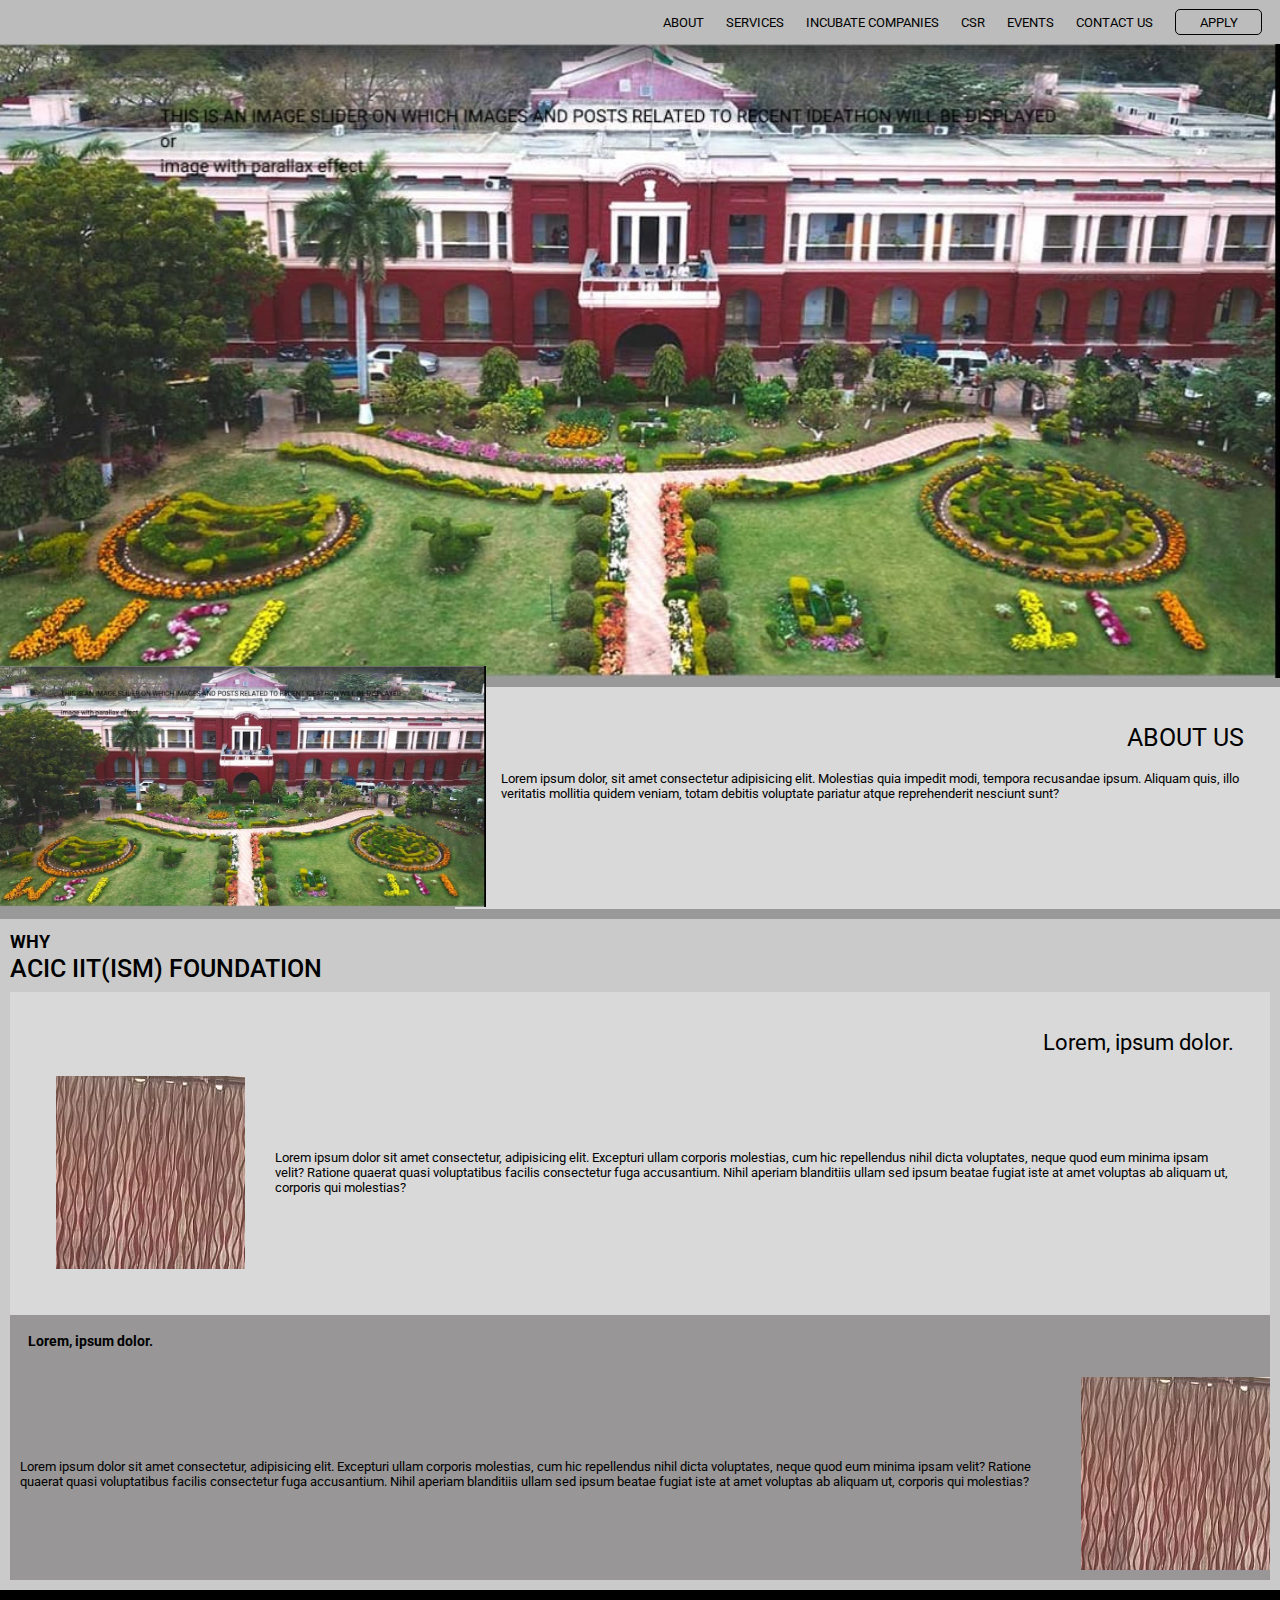
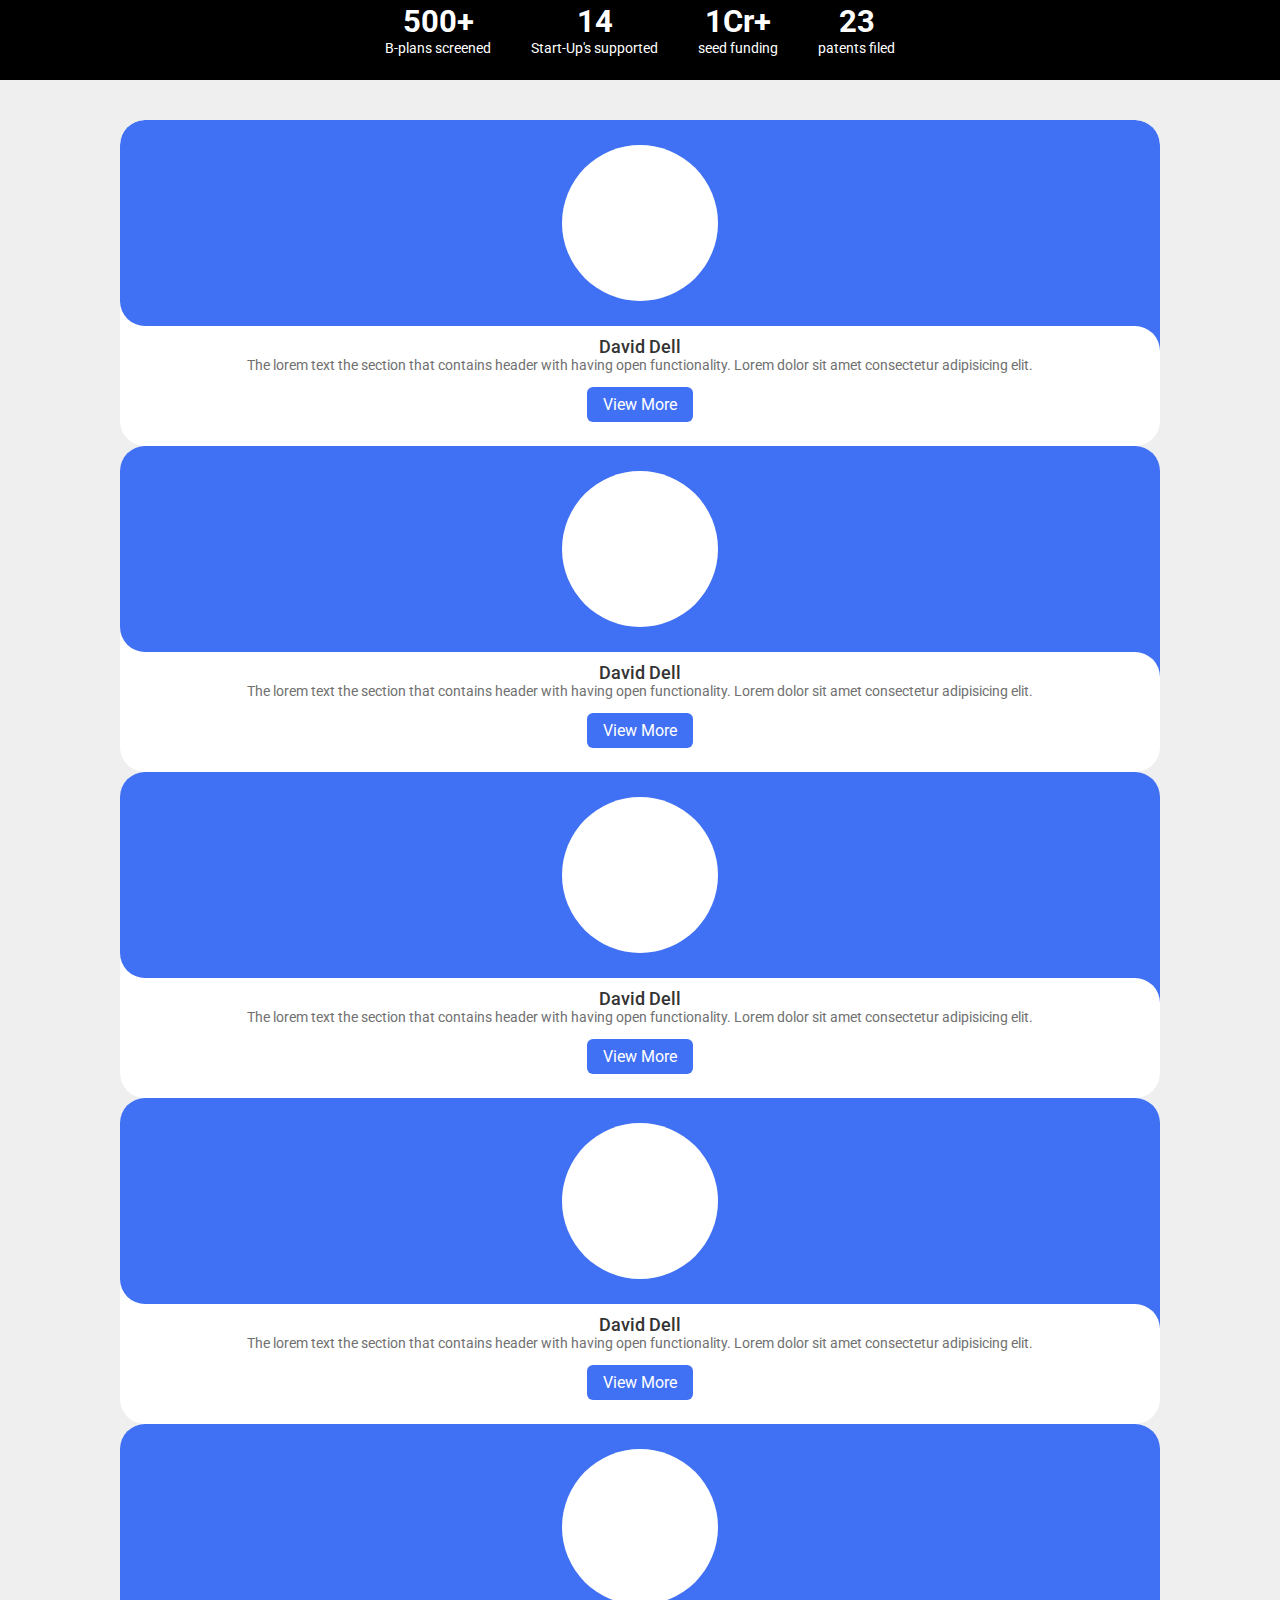
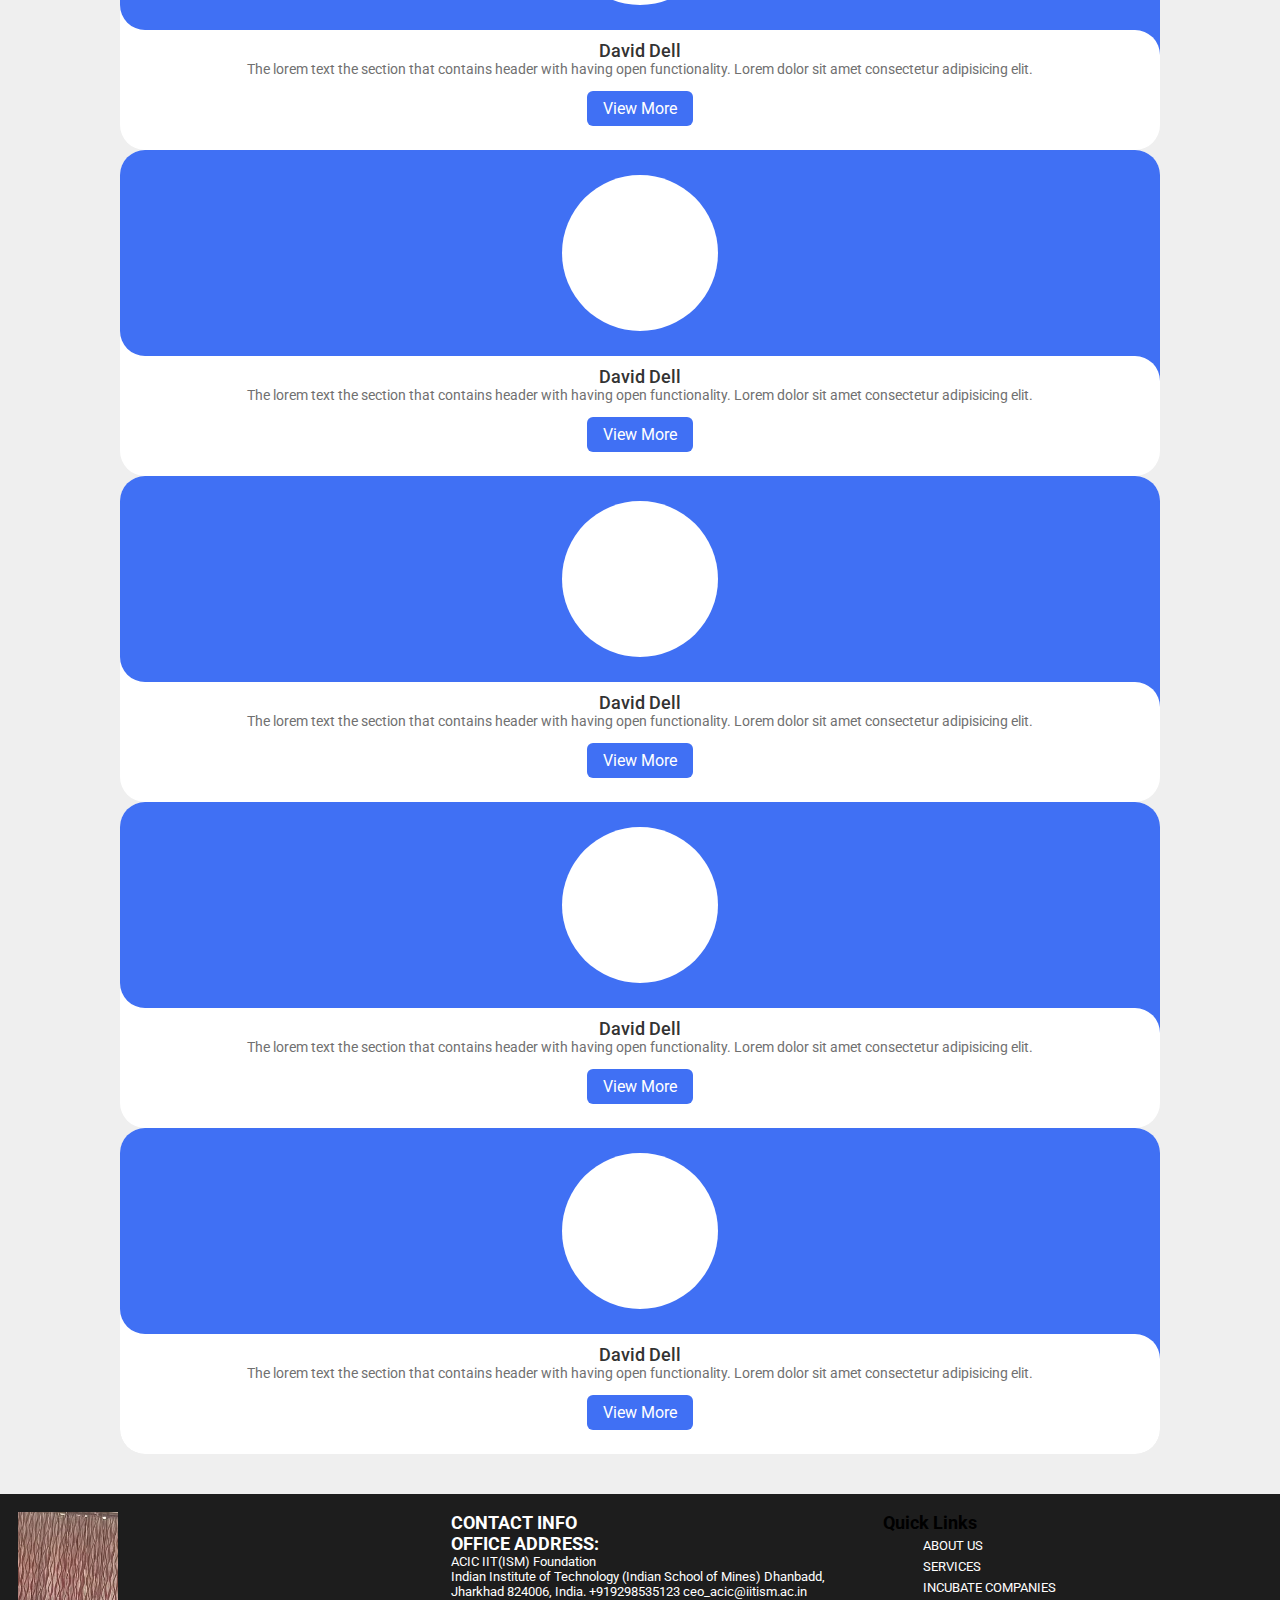
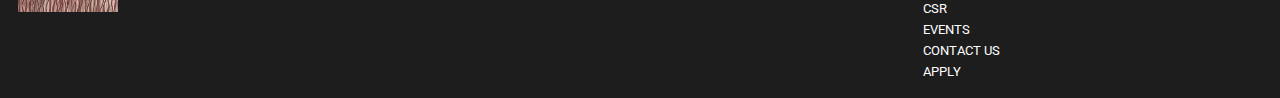
<file: navbar.html>
<!DOCTYPE html>
<html lang="en">
<head>
    <meta charset="UTF-8">
    <meta http-equiv="X-UA-Compatible" content="IE=edge">
    <meta name="viewport" content="width=device-width, initial-scale=1.0">
    <link rel="stylesheet" href="navbar.css">
    <title>Document</title>
</head>
<body>
    <nav class="nav">
            <ul>
                <li><a href="">ABOUT</a></li>
                <li><a href="">SERVICES</a></li>
                <li><a href="">INCUBATE COMPANIES</a></li>
                <li><a href="">CSR</a></li>
                <li><a href="">EVENTS</a></li>
                <li><a href="">CONTACT US</a></li>
                <li><a href="">APPLY</a></li>
            </ul>
    </nav>
    <div class="cover">
        <img src="cover_trail.jpg" alt="IIT ISM">
    </div>
    <div class="about">
        <div class="about_content">
            <h2>ABOUT US</h2>
            <div class="img_para">
            <img src="cover_trail.jpg" alt="Some pic">
            <p>Lorem ipsum dolor, sit amet consectetur adipisicing elit. Molestias quia impedit modi, tempora recusandae ipsum. Aliquam quis, illo veritatis mollitia quidem veniam, totam debitis voluptate pariatur atque reprehenderit nesciunt sunt?</p>
            </div>
        </div>
    </div>
    <div class="why">
        <div class="topic">
            <h4>WHY</h4>
            <h2>ACIC IIT(ISM) FOUNDATION</h2>
        </div>
        <div class="box1">
            <h2>Lorem, ipsum dolor.</h2>
            <div class="img_para">
                <img src="dummy.jpg" alt="dummy">
                <p>Lorem ipsum dolor sit amet consectetur, adipisicing elit. Excepturi ullam corporis molestias, cum hic repellendus nihil dicta voluptates, neque quod eum minima ipsam velit? Ratione quaerat quasi voluptatibus facilis consectetur fuga accusantium. Nihil aperiam blanditiis ullam sed ipsum beatae fugiat iste at amet voluptas ab aliquam ut, corporis qui molestias?</p>
            </div>
        </div>
        <div class="box2">
            <h2>Lorem, ipsum dolor.</h2>
            <div class="img_para">
                <p>Lorem ipsum dolor sit amet consectetur, adipisicing elit. Excepturi ullam corporis molestias, cum hic repellendus nihil dicta voluptates, neque quod eum minima ipsam velit? Ratione quaerat quasi voluptatibus facilis consectetur fuga accusantium. Nihil aperiam blanditiis ullam sed ipsum beatae fugiat iste at amet voluptas ab aliquam ut, corporis qui molestias?</p>
                <img src="dummy.jpg" alt="dummy">
            </div>
        </div>
    </div>
    <div class="stats">
        <ul>
        <li><h1>500+</h1><p>B-plans screened</p></li>
        <li><h1>14</h1><p>Start-Up's supported</p></li>
        <li><h1>1Cr+</h1><p>seed funding</p></li>
        <li><h1>23</h1><p>patents filed</p></li>
        </ul>
    </div>
    
        <div class="slider">
        <div class="slide-container swiper">
            <div class="slide-content">
                <div class="card-wrapper swiper-wrapper">
                    <div class="card swiper-slide">
                        <div class="image-content">
                            <span class="overlay"></span>

                            <div class="card-image">
                                <!--<img src="images/profile1.jpg" alt="" class="card-img">-->
                            </div>
                        </div>

                        <div class="card-content">
                            <h2 class="name">David Dell</h2>
                            <p class="description">The lorem text the section that contains header with having open functionality. Lorem dolor sit amet consectetur adipisicing elit.</p>

                            <button class="button">View More</button>
                        </div>
                    </div>
                    <div class="card swiper-slide">
                        <div class="image-content">
                            <span class="overlay"></span>

                            <div class="card-image">
                                <!--<img src="images/profile2.jpg" alt="" class="card-img">-->
                            </div>
                        </div>

                        <div class="card-content">
                            <h2 class="name">David Dell</h2>
                            <p class="description">The lorem text the section that contains header with having open functionality. Lorem dolor sit amet consectetur adipisicing elit.</p>

                            <button class="button">View More</button>
                        </div>
                    </div>
                    <div class="card swiper-slide">
                        <div class="image-content">
                            <span class="overlay"></span>

                            <div class="card-image">
                                <!--<img src="images/profile3.jpg" alt="" class="card-img">-->
                            </div>
                        </div>

                        <div class="card-content">
                            <h2 class="name">David Dell</h2>
                            <p class="description">The lorem text the section that contains header with having open functionality. Lorem dolor sit amet consectetur adipisicing elit.</p>

                            <button class="button">View More</button>
                        </div>
                    </div>
                    <div class="card swiper-slide">
                        <div class="image-content">
                            <span class="overlay"></span>

                            <div class="card-image">
                                <!--<img src="images/profile4.jpg" alt="" class="card-img">-->
                            </div>
                        </div>

                        <div class="card-content">
                            <h2 class="name">David Dell</h2>
                            <p class="description">The lorem text the section that contains header with having open functionality. Lorem dolor sit amet consectetur adipisicing elit.</p>

                            <button class="button">View More</button>
                        </div>
                    </div>
                    <div class="card swiper-slide">
                        <div class="image-content">
                            <span class="overlay"></span>

                            <div class="card-image">
                                <!--<img src="images/profile5.jpg" alt="" class="card-img">-->
                            </div>
                        </div>

                        <div class="card-content">
                            <h2 class="name">David Dell</h2>
                            <p class="description">The lorem text the section that contains header with having open functionality. Lorem dolor sit amet consectetur adipisicing elit.</p>

                            <button class="button">View More</button>
                        </div>
                    </div>
                    <div class="card swiper-slide">
                        <div class="image-content">
                            <span class="overlay"></span>

                            <div class="card-image">
                                <!--<img src="images/profile6.jpg" alt="" class="card-img">-->
                            </div>
                        </div>

                        <div class="card-content">
                            <h2 class="name">David Dell</h2>
                            <p class="description">The lorem text the section that contains header with having open functionality. Lorem dolor sit amet consectetur adipisicing elit.</p>

                            <button class="button">View More</button>
                        </div>
                    </div>
                    <div class="card swiper-slide">
                        <div class="image-content">
                            <span class="overlay"></span>

                            <div class="card-image">
                                <!--<img src="images/profile7.jpg" alt="" class="card-img">-->
                            </div>
                        </div>

                        <div class="card-content">
                            <h2 class="name">David Dell</h2>
                            <p class="description">The lorem text the section that contains header with having open functionality. Lorem dolor sit amet consectetur adipisicing elit.</p>

                            <button class="button">View More</button>
                        </div>
                    </div>
                    <div class="card swiper-slide">
                        <div class="image-content">
                            <span class="overlay"></span>

                            <div class="card-image">
                                <!--<img src="images/profile8.jpg" alt="" class="card-img">-->
                            </div>
                        </div>

                        <div class="card-content">
                            <h2 class="name">David Dell</h2>
                            <p class="description">The lorem text the section that contains header with having open functionality. Lorem dolor sit amet consectetur adipisicing elit.</p>

                            <button class="button">View More</button>
                        </div>
                    </div>
                    <div class="card swiper-slide">
                        <div class="image-content">
                            <span class="overlay"></span>

                            <div class="card-image">
                                <!--<img src="images/profile9.jpg" alt="" class="card-img">-->
                            </div>
                        </div>

                        <div class="card-content">
                            <h2 class="name">David Dell</h2>
                            <p class="description">The lorem text the section that contains header with having open functionality. Lorem dolor sit amet consectetur adipisicing elit.</p>

                            <button class="button">View More</button>
                        </div>
                    </div>
                </div>
            </div>

            <div class="swiper-button-next swiper-navBtn"></div>
            <div class="swiper-button-prev swiper-navBtn"></div>
            <div class="swiper-pagination"></div>
        </div>
        </div>
        <footer class="columns">
            <div class="map"><img src="dummy.jpg" alt="map"></div>
            <div class="contact">
                <h3>CONTACT INFO</h3>
                <h4>OFFICE ADDRESS:</h4>
                <p>ACIC IIT(ISM) Foundation</p><p>Indian Institute of Technology (Indian School of Mines) Dhanbadd, Jharkhad 824006, India. 
                +919298535123
                ceo_acic@iitism.ac.in
                </p>
            </div>
            <div class="links">
                <h3>Quick Links</h3>
                <ul>
                    <li><a href="">ABOUT US</a></li>
                    <li><a href="">SERVICES</a></li>
                    <li><a href="">INCUBATE COMPANIES</a></li>
                    <li><a href="">CSR</a></li>
                    <li><a href="">EVENTS</a></li>
                    <li><a href="">CONTACT US</a></li>
                    <li><a href="">APPLY</a></li>
                </ul>
            </div>
    </footer>
    <script src="index.js"></script>
</body>
</html>
</file>
<file: navbar.css>
@import url('https://fonts.googleapis.com/css2?family=Roboto:ital,wght@0,100;0,300;1,100;1,300&display=swap');

*{
    margin: 0;
    font-size: 18px;
    color:black;
    font-family: Roboto, system-ui, -apple-system, BlinkMacSystemFont, 'Segoe UI', Oxygen, Ubuntu, Cantarell, 'Open Sans', 'Helvetica Neue', sans-serif;
}

.nav ul {
    background-color: #BCBCBC;
    position: relative;
    /* left: 0%;
    right: 0%;
    top: 0%;
    bottom: 0%; */
    text-align:right;
    list-style-type: none;
    padding: 0.5rem;
}

.nav li {
    display:inline-block;
    margin-inline: 0.5rem;
    line-height: 21.09px;
    /* */
}

.nav ul li a{
    font-weight: 400;
}
 a {
    text-decoration: none;
    font-size: 0.7rem;
 }

 a:hover, a:focus {
    /* text-decoration: underline; */
    font-size: 0.75rem;
    font-weight: 650;
    
 }

 .nav ul li:last-child {
    border: 1px solid #000000;
    box-sizing: border-box;
    border-radius: 5px;
    padding: 0rem 1.3rem 0.05rem 1.3rem;
 }

 .cover img{
    width: 100%;
    height: auto;
    margin-bottom: -5px;
 }

 .about {
    background-color: rgba(153, 153, 153, 1);
 }

 .about .about_content{
    margin: auto;
    padding: 2rem;
    background-color: rgba(217, 217, 217, 1);
    margin-left: 35%;
    min-height: 150px;
 }

 .about ,.about_content .img_para {
    padding: 10px 0 10px 10px;
    display: flex;
    justify-content: flex-start;
    align-items: center;
    gap: 30px;
 }
 .about .about_content .img_para p{
    font-size: 0.7rem;
 }
 .about .about_content h2{
    text-align: right;
    font-weight: 400;
    font-size: 1.4rem;
    line-height: 29px;
    padding-bottom: 0.5rem;
    color: #000000;
 }

 .about .about_content img{
    width: 38%;
    height: auto;
    /* max-height: 100px; */
    position: absolute;
    left: 0;
 }

 .why {
    padding: 10px;
    background-color: rgba(181, 181, 181, 0.717);
 }

 .why .topic h4{
    font-size: 1rem;
    line-height: 25px;
 }
 .why .topic h2{
    font-weight: 500;
    font-size: 1.4rem;
    line-height: 29px;
    padding-bottom: 0.5rem;
color: #000000;
 }
 .why .box1{
    margin: auto;
    padding: 2rem;
    background-color: rgba(217, 217, 217, 1);
    min-height: 150px;
 }
 .why .box1 h2{
    text-align: right;
    font-weight: 400;
    font-size: 1.2rem;
    line-height: 29px;
    padding-bottom: 0.5rem;
    color: #000000;
 }

 /* .why .box1 h2{
    margin:0%;
    padding: 1rem;
    text-align: right;
    font-weight: bolder;
    font-size: 0.75rem;
 } */

 .why .box1 .img_para{
    padding: 10px 0 10px 10px;
    display: flex;
    justify-content: flex-start;
    align-items: center;
    gap: 30px;
 }

 .why .box1 .img_para p{
    font-size: 0.7rem;
 }

 .why .box2 {
    background-color: rgba(145, 143, 143, 0.87);
    width: 100%;
    display: block;
 }
 .why .box2 h2{
    margin:0%;
    padding: 1rem;
    text-align: left;
    font-weight: bolder;
    font-size: 0.75rem;
 }

 .why .box2 .img_para{
    padding: 10px 0 10px 10px;
    display: flex;
    justify-content: flex-start;
    align-items: center;
    gap: 30px;
 }

 .why .box2 .img_para p{
    font-size: 0.7rem;
 }

 .stats {
    background-color: rgb(0, 0, 0);
 }
.stats ul{
    text-align:center;
    list-style-type: none;
    padding: 0.5rem;
}

.stats li {
    display:inline-block;
    padding: 0.5rem;
    margin-inline: 0.5rem;
    line-height: 1.5rem;
    color: white;
}

.stats li p{
    font-size: 0.8rem;
    color: white;
}

.stats li h1{
    color: white;
    text-align: center;
    font-size: 1.7rem;
}

.columns {
    /* column-count: 4;
    column-width: 150px; */
    padding: 1rem;
    columns: 3 150px;
    column-gap: 3rem;
    background-color: rgba(0, 0, 0, 0.888);
    color: white;
}
.columns .map img{
    height: 100px;
    width: 100px;
}
.columns .contact, .links{
    margin: 0 0 1rem 0;
    break-inside: avoid;
}
.columns .links ul{
    list-style-type: none;
}
.columns .contact p{
    font-size: 0.7rem;
}
.columns .contact h3, .columns .contact h4,.columns .contact p, .columns .links a{
    color: white;
}

/* Google Fonts - Poppins */
@import url('https://fonts.googleapis.com/css2?family=Poppins:wght@300;400;500;600&display=swap');


.slider{
  min-height: 100vh;
  display: flex;
  align-items: center;
  justify-content: center;
  background-color: #EFEFEF;
}
.slide-container{
  max-width: 1120px;
  width: 100%;
  padding: 40px 0;
}
.slide-content{
  margin: 0 40px;
  overflow: hidden;
  border-radius: 25px;
}
.card{
  border-radius: 25px;
  background-color: #FFF;
}
.image-content,
.card-content{
  display: flex;
  flex-direction: column;
  align-items: center;
  padding: 10px 14px;
}
.image-content{
  position: relative;
  row-gap: 5px;
  padding: 25px 0;
}
.overlay{
  position: absolute;
  left: 0;
  top: 0;
  height: 100%;
  width: 100%;
  background-color: #4070F4;
  border-radius: 25px 25px 0 25px;
}
.overlay::before,
.overlay::after{
  content: '';
  position: absolute;
  right: 0;
  bottom: -40px;
  height: 40px;
  width: 40px;
  background-color: #4070F4;
}
.overlay::after{
  border-radius: 0 25px 0 0;
  background-color: #FFF;
}
.card-image{
  position: relative;
  height: 150px;
  width: 150px;
  border-radius: 50%;
  background: #FFF;
  padding: 3px;
}
.card-image .card-img{
  height: 100%;
  width: 100%;
  object-fit: cover;
  border-radius: 50%;
  border: 4px solid #4070F4;
}
.name{
  font-size: 18px;
  font-weight: 500;
  color: #333;
}
.description{
  font-size: 14px;
  color: #707070;
  text-align: center;
}
.button{
  border: none;
  font-size: 16px;
  color: #FFF;
  padding: 8px 16px;
  background-color: #4070F4;
  border-radius: 6px;
  margin: 14px;
  cursor: pointer;
  transition: all 0.3s ease;
}
.button:hover{
  background: #265DF2;
}

.swiper-navBtn{
  color: #6E93f7;
  transition: color 0.3s ease;
}
.swiper-navBtn:hover{
  color: #4070F4;
}
.swiper-navBtn::before,
.swiper-navBtn::after{
  font-size: 35px;
}
.swiper-button-next{
  right: 0;
}
.swiper-button-prev{
  left: 0;
}
.swiper-pagination-bullet{
  background-color: #6E93f7;
  opacity: 1;
}
.swiper-pagination-bullet-active{
  background-color: #4070F4;
}

@media screen and (max-width: 768px) {
  .slide-content{
    margin: 0 10px;
  }
  .swiper-navBtn{
    display: none;
  }
}
</file>
